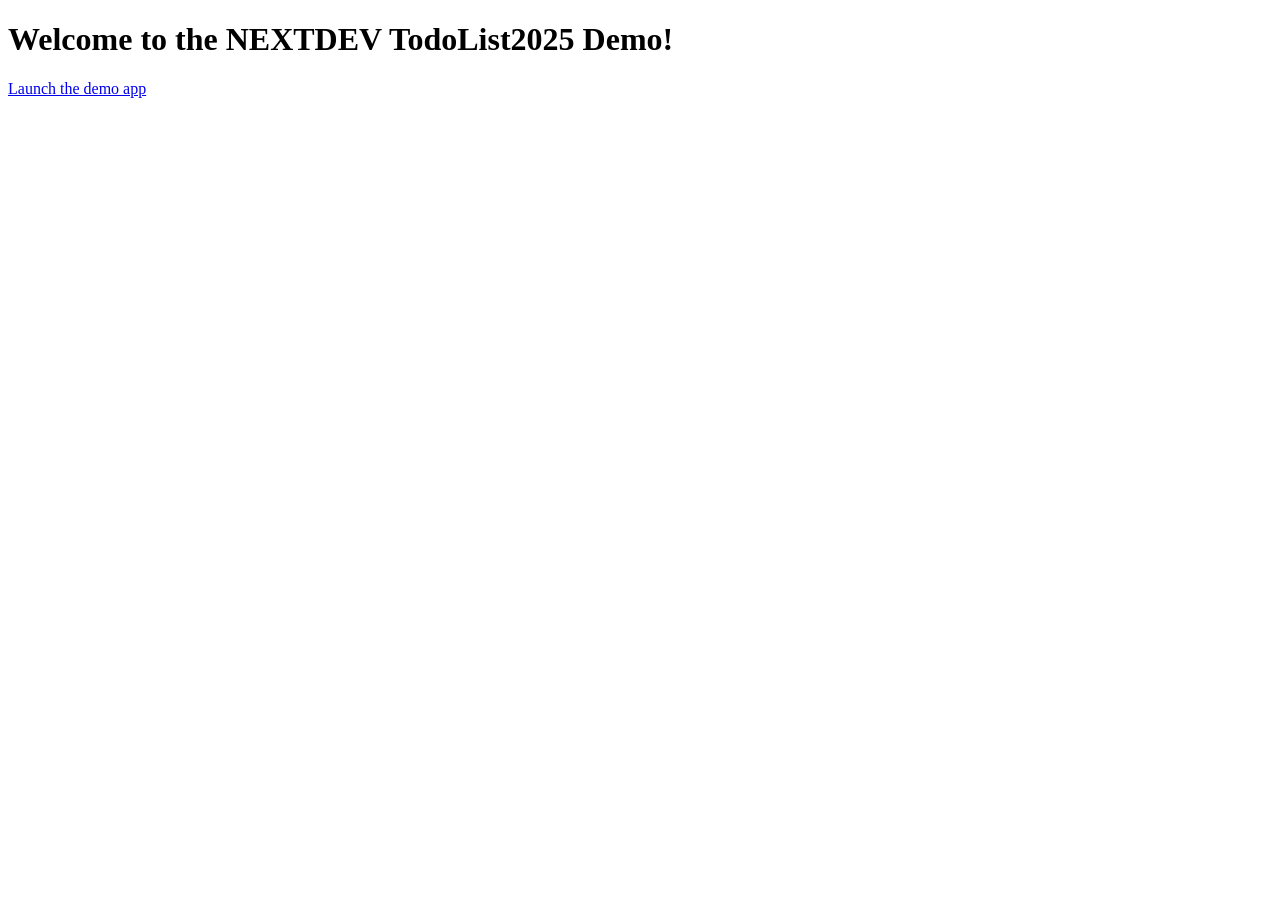
<file: index.html>
<!DOCTYPE html>
<html lang="en">
<head>
  <meta charset="UTF-8">
  <title>TodoList2025 Demo</title>
</head>
<body>
  <h1>Welcome to the NEXTDEV TodoList2025 Demo!</h1>
  <p>
    <a href="todo_list/templates/pages/welcome.html">Launch the demo app</a>
  </p>
</body>
</html>
</file>
